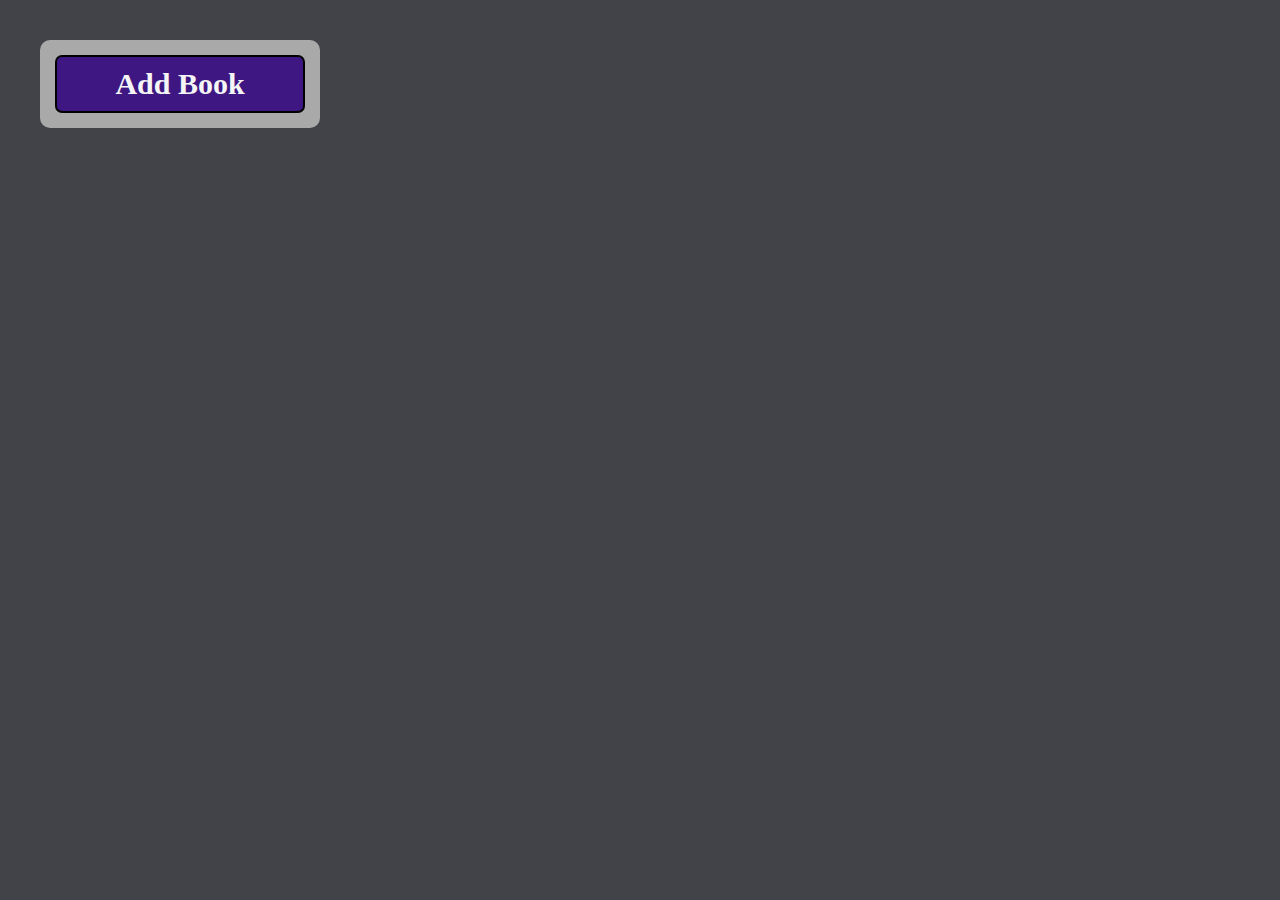
<file: bookexample.html>
<!DOCTYPE html>
<html lang="en">
<head>
    <meta charset="UTF-8">
    <meta http-equiv="X-UA-Compatible" content="IE=edge">
    <meta name="viewport" content="width=device-width, initial-scale=1.0">
    <link rel="stylesheet" href="bookstyle.css">
    <title>Javascript Exercise</title>
</head>
<body>
    <div id="Output" class="Output">
        <div class="AddBook">
            <button id="AddBookBtn">Add Book</button>
        </div>
        <form id="BookForm" action="" method="get" novalidate>
            <div class="FormInput">
                <label for="title">Title:</label>
                <input type="text" name="title" id="title" placeholder=" " required>
            </div>
            <div class="FormInput">
                <label for="author">Author:</label>
                <input type="text" name="author" id="author" placeholder=" " required>
            </div>
            <div class="FormInput">
                <label for="pages">Number of Pages:</label>
                <input type="text" name="pages" id="pages" placeholder=" " required>
            </div>
            <div class="FormInput ReadRadio">
                <div>Have you read this?</div>
                <div>
                    <input type="radio" name="read" value="true" id="readTrue">
                    <label for="readTrue">Yes</label>
                    <input type="radio" name="read" value="false" id="readFalse">
                    <label for="readFalse">No</label>
                </div>
            </div>
            <div id="ShowError"></div>
            <div class="AddBtnContainer">
                <button id="CreateBookBtn" type="button">Add New Book!</button>
            </div>
        </form>
    </div>
</body>
<script>

const output = document.getElementById("Output");
const form = document.getElementById("BookForm");
const addbookbtn = document.getElementById("AddBookBtn");
const createbookbtn = document.getElementById("CreateBookBtn");


addbookbtn.addEventListener("click", function(e) {
    form.style.display = "block";
});

function addBookToLibrary() {
    const inputTitle = document.getElementById("title");
    const inputAuthor = document.getElementById("author");
    const inputPages = document.getElementById("pages");
    const inputRead = document.getElementById("readTrue");

    if(inputTitle.value != "" && inputAuthor.value != "" && inputPages.value != "") {
        const newBook = new Book(inputTitle.value, inputAuthor.value, inputPages.value, inputRead.checked ? true : false);
        myLibrary.push(newBook);
        DisplayBook(newBook);

        inputTitle.value = "";
        inputAuthor.value = "";
        inputPages.value = "";
        form.style.display = "none";
        document.getElementById("ShowError").innerText = "";
    } 
    else {
        document.getElementById("ShowError").innerText = "Please fill in all the fields";
    }

}

createbookbtn.addEventListener("click", addBookToLibrary);

let myLibrary = [];

function Book(title, author, pages, read) {
    this.title = title;
    this.author = author;
    this.pages = pages;
    this.read = read;
}

function RemoveBook(id) {
    console.log("id" + id);
    const removeDiv = document.getElementById("Book" + id);
    output.removeChild(removeDiv);
    myLibrary.splice(id, 1);
}

function ToggleRead(id) {
    const toggleBtn = document.getElementById("Toggle" + id);
    
    if(myLibrary[id].read){
        myLibrary[id].read = false
        toggleBtn.innerText = "Read Now";
    }
    else {
        myLibrary[id].read = true;
        toggleBtn.innerText = "Already Read";
    }  
}
// const testBook = new Book("Title of Book", "Aurthor Name", "999", "read");

// myLibrary.push(testBook);


myLibrary.forEach(book => DisplayBook(book));
function DisplayBook(book) {
    const newDiv = document.createElement("div");
    newDiv.className = "Book";
    newDiv.id = "Book" + myLibrary.indexOf(book);
    newDiv.innerHTML += "<div>Title: " + book.title + "</div>" +
        "<div>Author: " + book.author + "</div>" +
        "<div>Pages: " + book.pages + "</div>" +
        "<button id='Toggle" + myLibrary.indexOf(book) + "' onclick='ToggleRead(" + myLibrary.indexOf(book) + ")'>" + (book.read ? 'Already Read' : 'Read Now') + "</button>" +
        "<button onclick='RemoveBook(" + myLibrary.indexOf(book) + ")'>Remove Book</button>";
    output.appendChild(newDiv);
}


</script>
</html>
</file>
<file: bookstyle.css>
* {
    margin:0;
    padding:0;
    font-family: Georgia, 'Times New Roman', Times, serif;
    font-size: 16px;
    font-weight: bold;
}

.Book, .AddBook{
    display: grid;
    gap:10px;
    grid-template-columns: 250px;
    background-color: darkgrey;
    color: whitesmoke;
    border-radius: 10px;
    width:250px;
    padding:15px;
    
}
.Book button, .AddBook button {
    /* width:75px;
    height:25px; */
    padding:10px;
    border-radius: 7px;
    border:2px solid black;
}
#ShowError {
    color: red;
    padding: 2px 0;
}
#CreateBookBtn {
    padding:5px;
}
.AddBook button {
    background-color: #3e1783;
    color:whitesmoke;
    font-size: 30px;
}
.Output {
    background-color: #424348;
    display: grid;
    gap: 20px;
    grid-template-columns: repeat(auto-fit, minmax(250px,1fr));
    align-items: center;
}
#BookForm {
    width:250px;
    background-color: #3e1783;
    color:whitesmoke;
    padding:15px;
    border-radius: 10px;
    display: none;
}
.FormInput {
    display: grid;
    gap:10px;
    grid-template-columns: max-content auto;
    width: 250px;
    overflow: hidden;
    padding-bottom: 10px;
}
body {
    background-color: #424348;
    padding:40px;
}
</file>
